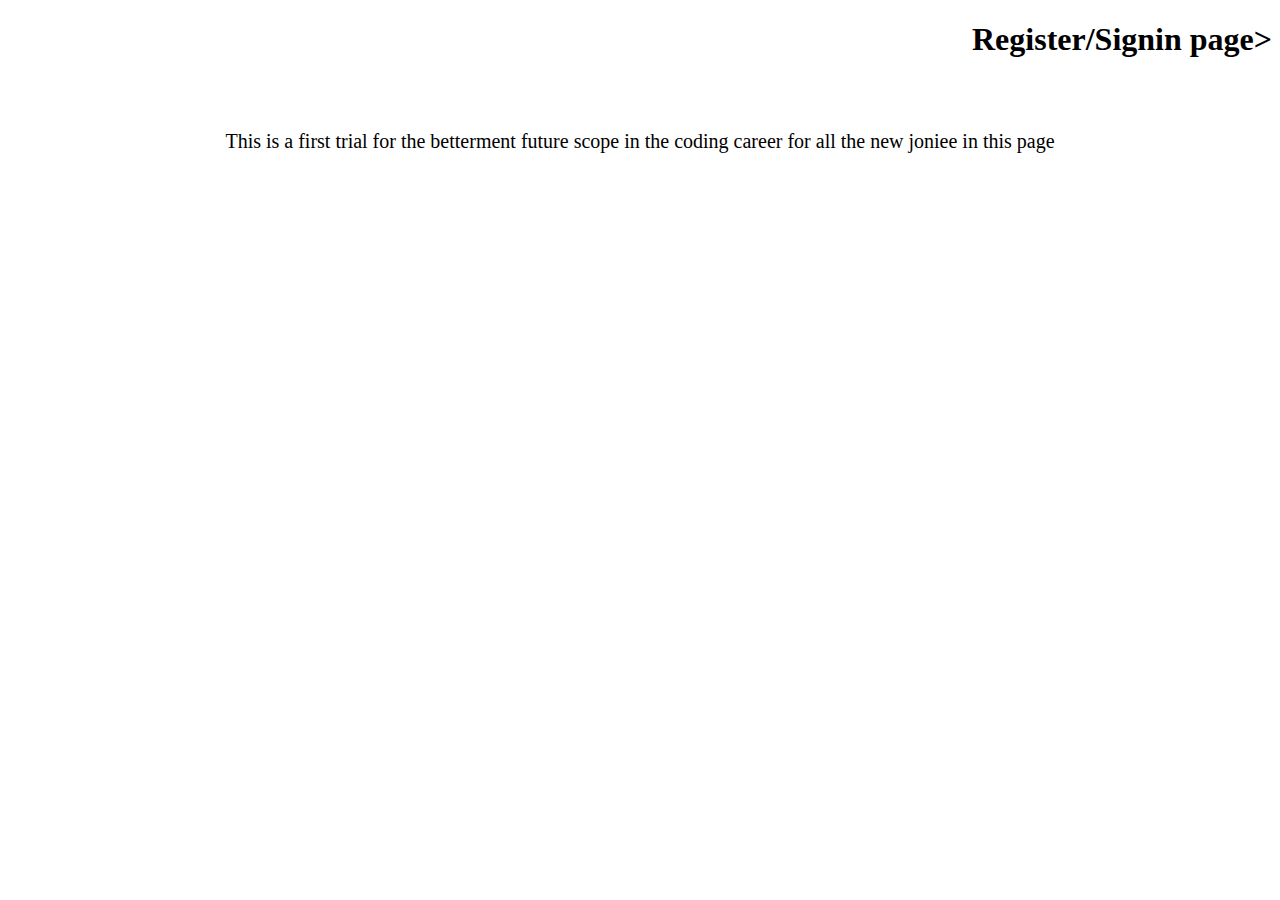
<file: page2.html>
<!DOCTYPE html>
<html>

<head>
  <title>SIgnup page</title>
  <link rel="stylesheet" href="stylee.css">
</head>

<body>
  <h1>Register/Signin page></h1>
  <header> This is a first trial for the betterment future scope in the coding career for all the new joniee in this
    page</header>
</body>


</html>
</file>
<file: stylee.css>
header {
    font-size: 20px;
    color: black;
    text-align: center;
    padding: 50px;
    border: lightblue;
    background-image: url('https://allhdwallpapers.com/wp-content/uploads/2015/05/Landscape-9.jpg');
    ;
}

h1{
    text-align: right;
}
body{
    background-image: url('https://jooinn.com/images/gray-pattern-texture-4.png');
}
</file>
